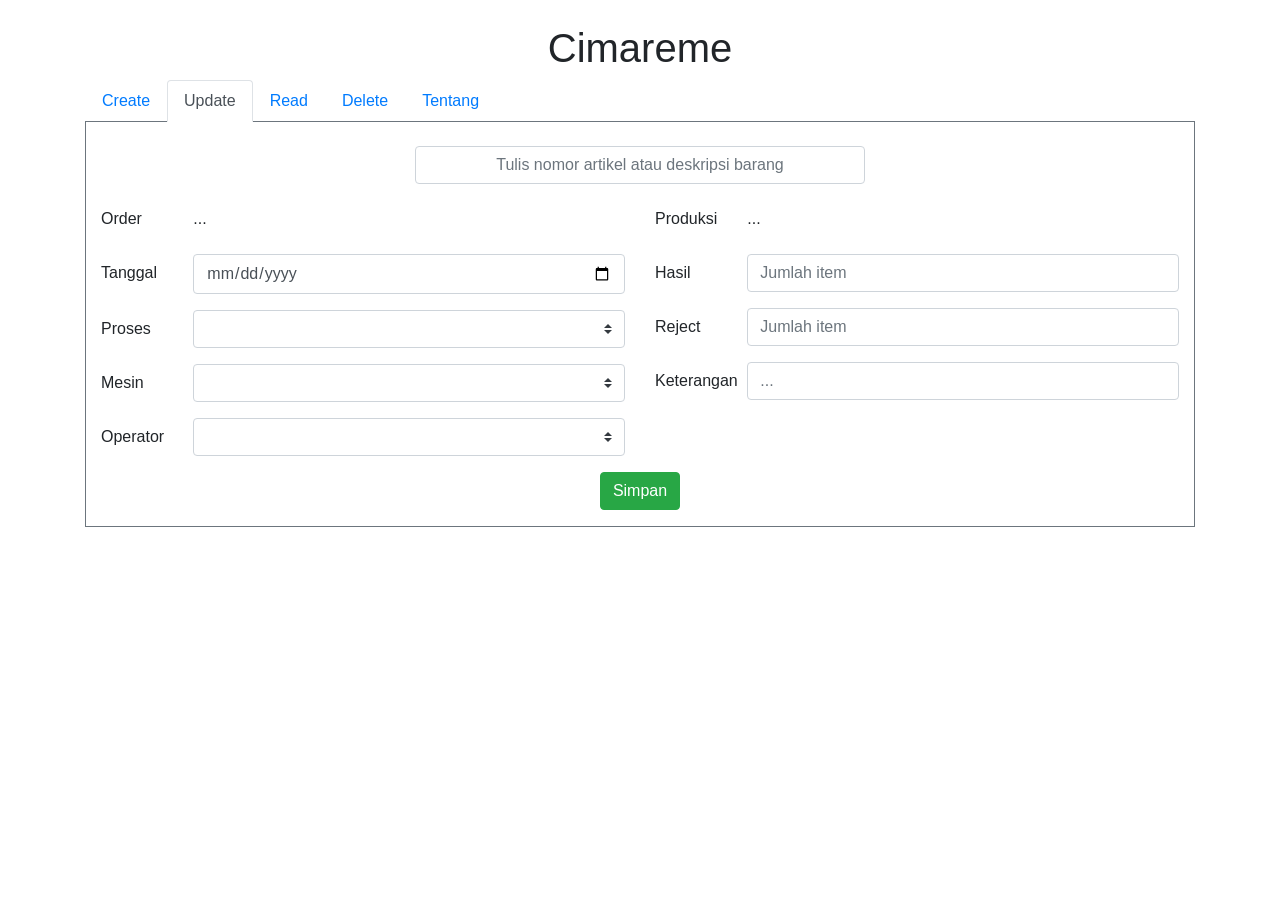
<file: index.html>
<html>
  <head>
    <!-- Required meta tags -->
    <meta charset="utf-8" />
    <meta
      name="viewport"
      content="width=device-width, initial-scale=1, shrink-to-fit=no"
    />
    <!-- Bootstrap CSS -->
    <link
      rel="stylesheet"
      href="https://maxcdn.bootstrapcdn.com/bootstrap/4.0.0/css/bootstrap.min.css"
      integrity="sha384-Gn5384xqQ1aoWXA+058RXPxPg6fy4IWvTNh0E263XmFcJlSAwiGgFAW/dAiS6JXm"
      crossorigin="anonymous"
    />

    <script src="https://script.google.com/macros/s/AKfycby5vMBOfOi3x6LgUTrXkBDH27X0hif8qmrBoApbwi9_/dev?callback=dataKerja"> </script>
    <script src="https://script.google.com/macros/s/AKfycby5vMBOfOi3x6LgUTrXkBDH27X0hif8qmrBoApbwi9_/dev?callback=dataMaster"> </script>
    <script src="https://script.google.com/macros/s/AKfycby5vMBOfOi3x6LgUTrXkBDH27X0hif8qmrBoApbwi9_/dev?callback=daftarDesc"> </script>
    <script type="text/javascript" src="script.js"></script>
    <title>Hello, world!</title>
  </head>

  <body onload="initPageUpdateHTML();">
    <div class="container border-secondary">
      <br />
      <h1 style="text-align: center">Cimareme</h1>

      <ul class="nav nav-tabs border-bottom border-secondary">
        <li class="nav-item">
          <a class="nav-link" href="create.html">Create</a>
        </li>
        <li class="nav-item">
          <a class="nav-link active" href="#">Update</a>
        </li>
        <li class="nav-item">
          <a class="nav-link" href="read.html">Read</a>
        </li>
        <li class="nav-item">
          <a class="nav-link" href="delete.html">Delete</a>
        </li>
        <li class="nav-item">
          <a class="nav-link" href="tentang.html">Tentang</a>
        </li>
      </ul>

      <div
        class="container border-left border-bottom border-right border-secondary"
      >
      <br/>
      <div class="d-flex justify-content-center">
        <div class="col-md-5">
          <div class="form-group row">
            <input
              type="text"
              class="text-center form-control"
              list="dropdownBarang"
              id="textboxBarang"
              onchange="displayStatusBarang('master'); displayInfoBarang();"
              placeholder="Tulis nomor artikel atau deskripsi barang"
            />
            <datalist id="dropdownBarang"></datalist>
          </div>
          <p class="text-center" id="descBarang"></p>
          <p class="text-center text-danger" id="errDescBarang"></p>
        </div>
      </div>


        <form class="needs-validation" novalidate="" onsubmit="return false;">
          <div class="row">
            <div class="col-lg-6">
              <div class="form-group row">
                <label for="order" class="col-sm-2 col-form-label"
                  >Order
                </label>
                <div class="col-sm-10">
                  <label class="col-form-label" id="order">...</label>
                </div>
              </div>

              <div class="form-group row">
                <label for="tanggal" class="col-sm-2 col-form-label"
                  >Tanggal</label
                >
                <div class="col-sm-10">
                  <input
                    required=""
                    class="form-control"
                    type="date"
                    id="tanggal"
                  />
                  <div class="invalid-feedback">Pilih tanggal pengerjaan.</div>
                </div>
              </div>

              <div class="form-group row">
                <label for="dropdownProses" class="col-sm-2 col-form-label"
                  >Proses</label
                >
                <div class="col-sm-10">
                    <select
                      required=""
                      class="custom-select"
                      id="dropdownProses"
                    ></select>
                </div>
              </div>

              <div class="form-group row">
                <label for="dropdownMesin" class="col-sm-2 col-form-label">
                  Mesin</label
                >
                <div class="col-sm-10">
                    <select required="" class="custom-select" id="dropdownMesin">
                    </select>
                </div>
              </div>

              <div class="form-group row">
                <label for="dropdownOrang" class="col-sm-2 col-form-label"
                  >Operator</label
                >
                <div class="col-sm-10">
                    <select required="" class="custom-select" id="dropdownOrang">
                    </select>
                </div>
              </div>
            </div>
            <div class="col-lg-6">
              <div class="form-group row">
                <label for="totprod" class="col-sm-2 col-form-label"
                  >Produksi</label
                >
                <div class="col-sm-10">
                  <label class="col-form-label" id="totprod">...</label>
                </div>
              </div>

              <div class="form-group row">
                <label for="hasil" class="col-sm-2 col-form-label">Hasil</label>
                <div class="col-sm-10">
                  <input
                    required=""
                    type="number"
                    min="0"
                    class="form-control"
                    id="hasil"
                    placeholder="Jumlah item"
                  />
                </div>
              </div>

              <div class="form-group row">
                <label for="jumlah" class="col-sm-2 col-form-label"
                  >Reject</label
                >
                <div class="col-sm-10">
                  <input
                    required=""
                    type="number"
                    min="0"
                    class="form-control"
                    id="jumlah"
                    placeholder="Jumlah item"
                  />
                </div>
              </div>

              <div class="form-group row">
                <label for="keterangan" class="col-sm-2 col-form-label"
                  >Keterangan</label
                >
                <div class="col-sm-10">
                  <input
                    type="text"
                    class="form-control"
                    id="keterangan"
                    placeholder="..."
                  />
                </div>
              </div>
            </div>
          </div>
          <div class="d-flex justify-content-center">
            <button type="submit" class="btn btn-success">Simpan</button>
          </div>
        </form>
      </div>
    </div>

    <!-- Optional JavaScript -->
    <!-- jQuery first, then Popper.js, then Bootstrap JS -->
    <script
      src="https://code.jquery.com/jquery-3.2.1.slim.min.js"
      integrity="sha384-KJ3o2DKtIkvYIK3UENzmM7KCkRr/rE9/Qpg6aAZGJwFDMVNA/GpGFF93hXpG5KkN"
      crossorigin="anonymous"
    ></script>
    <script
      src="https://cdnjs.cloudflare.com/ajax/libs/popper.js/1.12.9/umd/popper.min.js"
      integrity="sha384-ApNbgh9B+Y1QKtv3Rn7W3mgPxhU9K/ScQsAP7hUibX39j7fakFPskvXusvfa0b4Q"
      crossorigin="anonymous"
    ></script>
    <script
      src="https://maxcdn.bootstrapcdn.com/bootstrap/4.0.0/js/bootstrap.min.js"
      integrity="sha384-JZR6Spejh4U02d8jOt6vLEHfe/JQGiRRSQQxSfFWpi1MquVdAyjUar5+76PVCmYl"
      crossorigin="anonymous"
    ></script>

  </body>
</html>
</file>
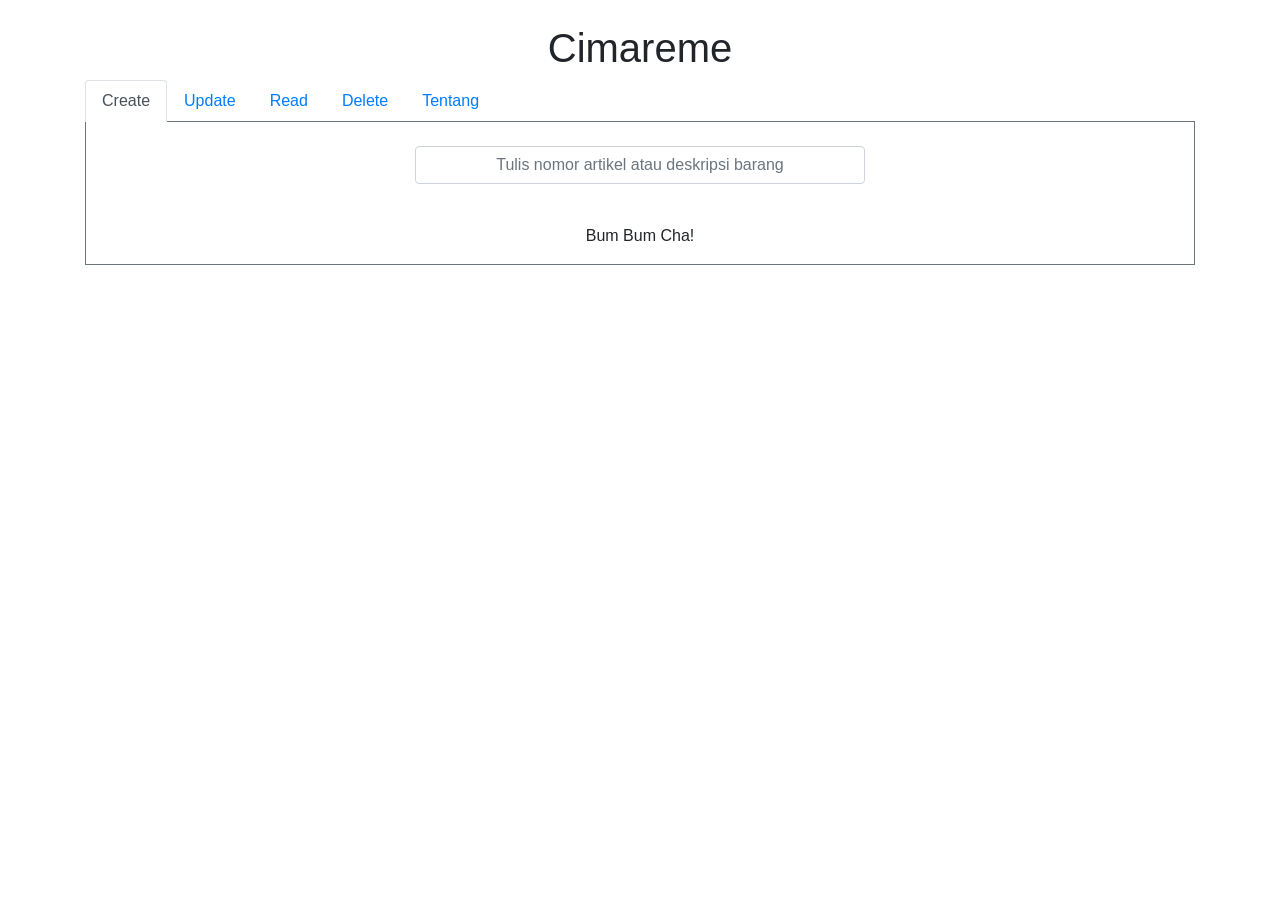
<file: create.html>
<html>
  <head>
    <!-- Required meta tags -->
    <meta charset="utf-8" />
    <meta
      name="viewport"
      content="width=device-width, initial-scale=1, shrink-to-fit=no"
    />
    <!-- Bootstrap CSS -->
    <link
      rel="stylesheet"
      href="https://maxcdn.bootstrapcdn.com/bootstrap/4.0.0/css/bootstrap.min.css"
      integrity="sha384-Gn5384xqQ1aoWXA+058RXPxPg6fy4IWvTNh0E263XmFcJlSAwiGgFAW/dAiS6JXm"
      crossorigin="anonymous"
    />

    <script src="https://script.google.com/macros/s/AKfycby5vMBOfOi3x6LgUTrXkBDH27X0hif8qmrBoApbwi9_/dev?callback=dataKerja"> </script>
    <script src="https://script.google.com/macros/s/AKfycby5vMBOfOi3x6LgUTrXkBDH27X0hif8qmrBoApbwi9_/dev?callback=dataMaster"> </script>
    <script src="https://script.google.com/macros/s/AKfycby5vMBOfOi3x6LgUTrXkBDH27X0hif8qmrBoApbwi9_/dev?callback=daftarDesc"> </script>
    <script type="text/javascript" src="script.js"></script>
    <title>Hello, world!</title>
  </head>

  <body onload="displayOptionBarang('desc')">
    <div class="container border-secondary">
      <br />
      <h1 style="text-align: center">Cimareme</h1>

      <ul class="nav nav-tabs border-bottom border-secondary">
        <li class="nav-item">
          <a class="nav-link active" href="#">Create</a>
        </li>
        <li class="nav-item">
          <a class="nav-link" href="index.html">Update</a>
        </li>
        <li class="nav-item">
          <a class="nav-link" href="read.html">Read</a>
        </li>
        <li class="nav-item">
          <a class="nav-link" href="delete.html">Delete</a>
        </li>
        <li class="nav-item">
          <a class="nav-link" href="tentang.html">Tentang</a>
        </li>
      </ul>

      <div
        class="container border-left border-bottom border-right border-secondary"
      >
        <br />
        <div class="d-flex justify-content-center">
          <div class="col-md-5">
            <div class="form-group row">
              <input
                type="text"
                class="text-center form-control"
                list="dropdownBarang"
                id="textboxBarang"
                onchange="displayStatusBarang('desc');"
                placeholder="Tulis nomor artikel atau deskripsi barang"
              />
              <datalist id="dropdownBarang"></datalist>
            </div>
            <p class="text-center" id="descBarang"></p>
            <p class="text-center text-danger" id="errDescBarang"></p>
          </div>
        </div>

        <br/>
        <p class="text-center"> Bum Bum Cha!</p>

      </div>

    </div>

    <!-- Optional JavaScript -->
    <!-- jQuery first, then Popper.js, then Bootstrap JS -->
    <script
      src="https://code.jquery.com/jquery-3.2.1.slim.min.js"
      integrity="sha384-KJ3o2DKtIkvYIK3UENzmM7KCkRr/rE9/Qpg6aAZGJwFDMVNA/GpGFF93hXpG5KkN"
      crossorigin="anonymous"
    ></script>
    <script
      src="https://cdnjs.cloudflare.com/ajax/libs/popper.js/1.12.9/umd/popper.min.js"
      integrity="sha384-ApNbgh9B+Y1QKtv3Rn7W3mgPxhU9K/ScQsAP7hUibX39j7fakFPskvXusvfa0b4Q"
      crossorigin="anonymous"
    ></script>
    <script
      src="https://maxcdn.bootstrapcdn.com/bootstrap/4.0.0/js/bootstrap.min.js"
      integrity="sha384-JZR6Spejh4U02d8jOt6vLEHfe/JQGiRRSQQxSfFWpi1MquVdAyjUar5+76PVCmYl"
      crossorigin="anonymous"
    ></script>
  </body>
</html>
</file>
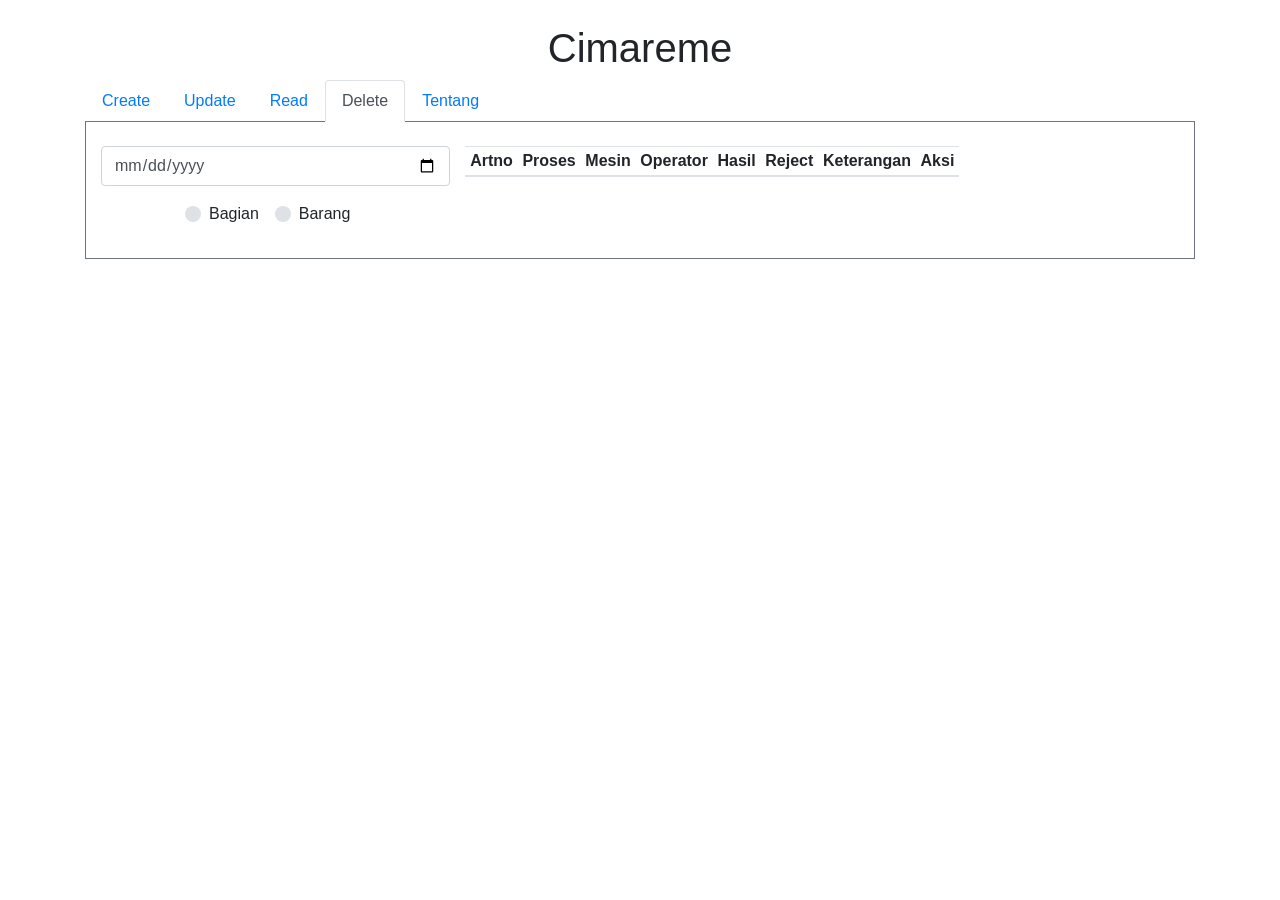
<file: delete.html>
<html>
  <head>
    <!-- Required meta tags -->
    <meta charset="utf-8" />
    <meta
      name="viewport"
      content="width=device-width, initial-scale=1, shrink-to-fit=no"
    />
    <!-- Bootstrap CSS -->
    <link
      rel="stylesheet"
      href="https://maxcdn.bootstrapcdn.com/bootstrap/4.0.0/css/bootstrap.min.css"
      integrity="sha384-Gn5384xqQ1aoWXA+058RXPxPg6fy4IWvTNh0E263XmFcJlSAwiGgFAW/dAiS6JXm"
      crossorigin="anonymous"
    />

    <script src="https://script.google.com/macros/s/AKfycby5vMBOfOi3x6LgUTrXkBDH27X0hif8qmrBoApbwi9_/dev?callback=dataKerja"> </script>
    <script src="https://script.google.com/macros/s/AKfycby5vMBOfOi3x6LgUTrXkBDH27X0hif8qmrBoApbwi9_/dev?callback=dataMaster"> </script>
    <script src="https://script.google.com/macros/s/AKfycby5vMBOfOi3x6LgUTrXkBDH27X0hif8qmrBoApbwi9_/dev?callback=daftarDesc"> </script>
    <script type="text/javascript" src="script.js"></script>
    <title>Hello, world!</title>
  </head>

  <body>
    <div class="container border-secondary">
      <br />
      <h1 style="text-align: center">Cimareme</h1>

      <ul class="nav nav-tabs border-bottom border-secondary">
        <li class="nav-item">
          <a class="nav-link" href="create.html">Create</a>
        </li>
        <li class="nav-item">
          <a class="nav-link" href="index.html">Update</a>
        </li>
        <li class="nav-item">
          <a class="nav-link" href="read.html">Read</a>
        </li>
        <li class="nav-item">
          <a class="nav-link active" href="#">Delete</a>
        </li>
        <li class="nav-item">
          <a class="nav-link" href="tentang.html">Tentang</a>
        </li>
      </ul>

      <div
        class="container border-left border-bottom border-right border-secondary"
      >
        <br />
        <div class="col row">
          <div class="col-lg-4">
            <div class="form-group row">
              <input
                required=""
                class="form-control"
                type="date"
                id="textboxTanggal"
              />
              <div class="invalid-feedback">Pilih tanggal pengerjaan.</div>
            </div>

            <div class="d-flex justify-content-center">
              <div class="form-group row">
                <div
                  class="custom-control custom-radio custom-control-inline"
                  onclick="displaySearchOption('bagian', 'action');"
                >
                  <input
                    type="radio"
                    id="radiobagian"
                    name="radio"
                    class="custom-control-input"
                  />
                  <label class="custom-control-label" for="radiobagian"
                    >Bagian</label
                  >
                </div>
                <div
                  class="custom-control custom-radio custom-control-inline"
                  onclick="displaySearchOption('barang', 'action');"
                >
                  <input
                    type="radio"
                    id="radiobarang"
                    name="radio"
                    class="custom-control-input"
                  />
                  <label class="custom-control-label" for="radiobarang"
                    >Barang</label
                  >
                </div>
              </div>
            </div>
            <div id="searchOption" class="form-group row"></div>
          </div>
          <div class="col-lg-8">
            <table class="table table-sm table-responsive table-striped">
              <thead>
                <tr>
                  <th scope="col">Artno</th>
                  <th scope="col">Proses</th>
                  <th scope="col">Mesin</th>
                  <th scope="col">Operator</th>
                  <th scope="col">Hasil</th>
                  <th scope="col">Reject</th>
                  <th scope="col">Keterangan</th>
                  <th scope="col">Aksi</th>
                </tr>
              </thead>
              <tbody id="tableResult"></tbody>
            </table>
          </div>
        </div>
      </div>
    </div>

    <!-- Optional JavaScript -->
    <!-- jQuery first, then Popper.js, then Bootstrap JS -->
    <script
      src="https://code.jquery.com/jquery-3.2.1.slim.min.js"
      integrity="sha384-KJ3o2DKtIkvYIK3UENzmM7KCkRr/rE9/Qpg6aAZGJwFDMVNA/GpGFF93hXpG5KkN"
      crossorigin="anonymous"
    ></script>
    <script
      src="https://cdnjs.cloudflare.com/ajax/libs/popper.js/1.12.9/umd/popper.min.js"
      integrity="sha384-ApNbgh9B+Y1QKtv3Rn7W3mgPxhU9K/ScQsAP7hUibX39j7fakFPskvXusvfa0b4Q"
      crossorigin="anonymous"
    ></script>
    <script
      src="https://maxcdn.bootstrapcdn.com/bootstrap/4.0.0/js/bootstrap.min.js"
      integrity="sha384-JZR6Spejh4U02d8jOt6vLEHfe/JQGiRRSQQxSfFWpi1MquVdAyjUar5+76PVCmYl"
      crossorigin="anonymous"
    ></script>
  </body>
</html>
</file>
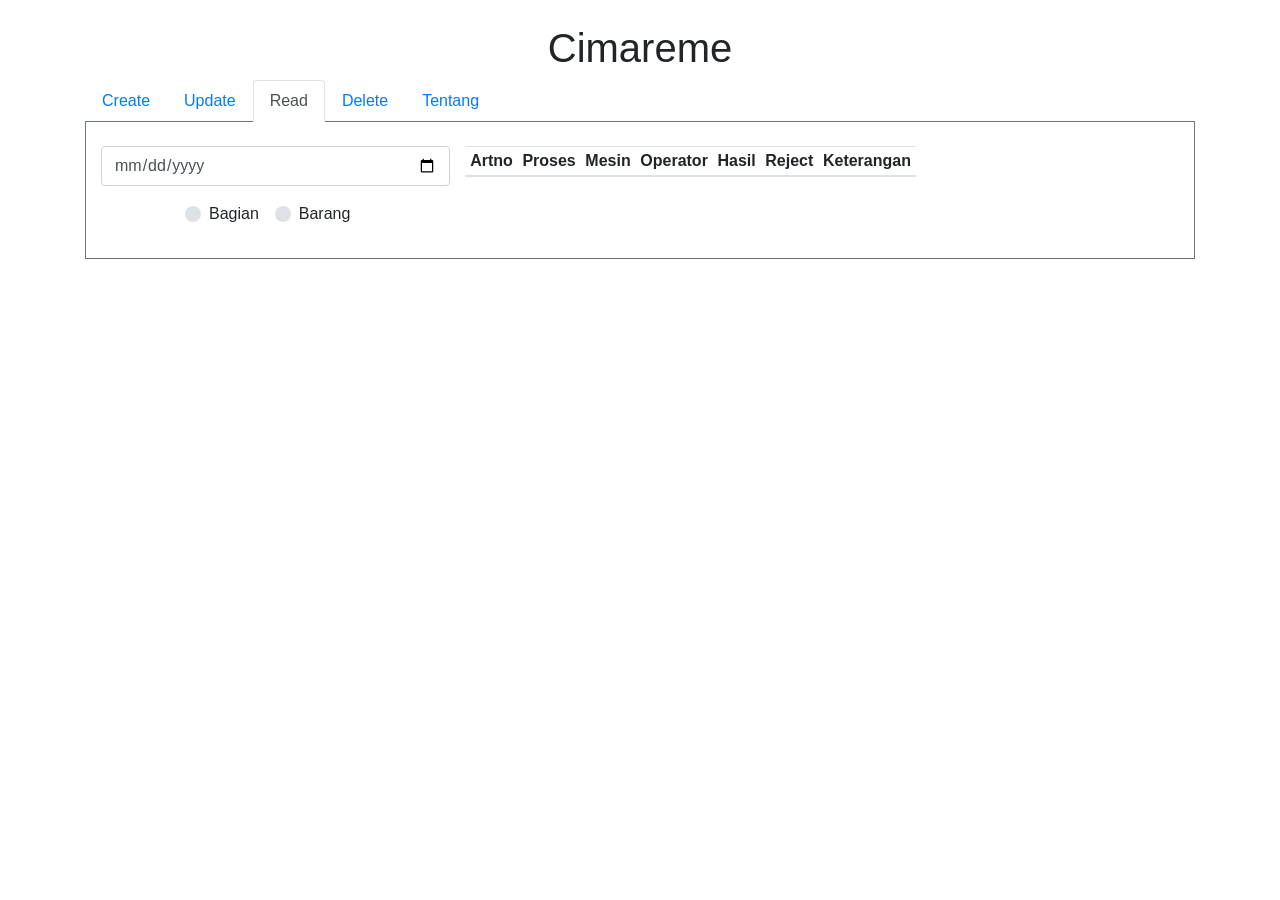
<file: read.html>
<html>
  <head>
    <!-- Required meta tags -->
    <meta charset="utf-8" />
    <meta
      name="viewport"
      content="width=device-width, initial-scale=1, shrink-to-fit=no"
    />
    <!-- Bootstrap CSS -->
    <link
      rel="stylesheet"
      href="https://maxcdn.bootstrapcdn.com/bootstrap/4.0.0/css/bootstrap.min.css"
      integrity="sha384-Gn5384xqQ1aoWXA+058RXPxPg6fy4IWvTNh0E263XmFcJlSAwiGgFAW/dAiS6JXm"
      crossorigin="anonymous"
    />

    <script src="https://script.google.com/macros/s/AKfycby5vMBOfOi3x6LgUTrXkBDH27X0hif8qmrBoApbwi9_/dev?callback=dataKerja"> </script>
    <script src="https://script.google.com/macros/s/AKfycby5vMBOfOi3x6LgUTrXkBDH27X0hif8qmrBoApbwi9_/dev?callback=dataMaster"> </script>
    <script src="https://script.google.com/macros/s/AKfycby5vMBOfOi3x6LgUTrXkBDH27X0hif8qmrBoApbwi9_/dev?callback=daftarDesc"> </script>
    <script type="text/javascript" src="script.js"></script>
    <title>Hello, world!</title>
  </head>

  <body>
    <div class="container border-secondary">
      <br />
      <h1 style="text-align: center">Cimareme</h1>

      <ul class="nav nav-tabs border-bottom border-secondary">
        <li class="nav-item">
          <a class="nav-link" href="create.html">Create</a>
        </li>
        <li class="nav-item">
          <a class="nav-link" href="index.html">Update</a>
        </li>
        <li class="nav-item">
          <a class="nav-link active" href="#">Read</a>
        </li>
        <li class="nav-item">
          <a class="nav-link" href="delete.html">Delete</a>
        </li>
        <li class="nav-item">
          <a class="nav-link" href="tentang.html">Tentang</a>
        </li>
      </ul>

      <div
        class="container border-left border-bottom border-right border-secondary"
      >
        <br />
        <div class="col row">
          <div class="col-lg-4">
            <div class="form-group row">
              <input
                required=""
                class="form-control"
                type="date"
                id="textboxTanggal"
              />
              <div class="invalid-feedback">Pilih tanggal pengerjaan.</div>
            </div>

            <div class="d-flex justify-content-center">
              <div class="form-group row">
                <div
                  class="custom-control custom-radio custom-control-inline"
                  onclick="displaySearchOption('bagian', 'read');"
                >
                  <input
                    type="radio"
                    id="radiobagian"
                    name="radio"
                    class="custom-control-input"
                  />
                  <label class="custom-control-label" for="radiobagian"
                    >Bagian</label
                  >
                </div>
                <div
                  class="custom-control custom-radio custom-control-inline"
                  onclick="displaySearchOption('barang', 'read');"
                >
                  <input
                    type="radio"
                    id="radiobarang"
                    name="radio"
                    class="custom-control-input"
                  />
                  <label class="custom-control-label" for="radiobarang"
                    >Barang</label
                  >
                </div>
              </div>
            </div>
            <div id="searchOption" class="form-group row"></div>
          </div>
          <div class="col-lg-8">
            <table class="table table-sm table-responsive table-striped">
              <thead>
                <tr>
                  <th scope="col">Artno</th>
                  <th scope="col">Proses</th>
                  <th scope="col">Mesin</th>
                  <th scope="col">Operator</th>
                  <th scope="col">Hasil</th>
                  <th scope="col">Reject</th>
                  <th scope="col">Keterangan</th>
                </tr>
              </thead>
              <tbody id="tableResult"></tbody>
            </table>
          </div>
        </div>
      </div>
    </div>

    <!-- Optional JavaScript -->
    <!-- jQuery first, then Popper.js, then Bootstrap JS -->
    <script
      src="https://code.jquery.com/jquery-3.2.1.slim.min.js"
      integrity="sha384-KJ3o2DKtIkvYIK3UENzmM7KCkRr/rE9/Qpg6aAZGJwFDMVNA/GpGFF93hXpG5KkN"
      crossorigin="anonymous"
    ></script>
    <script
      src="https://cdnjs.cloudflare.com/ajax/libs/popper.js/1.12.9/umd/popper.min.js"
      integrity="sha384-ApNbgh9B+Y1QKtv3Rn7W3mgPxhU9K/ScQsAP7hUibX39j7fakFPskvXusvfa0b4Q"
      crossorigin="anonymous"
    ></script>
    <script
      src="https://maxcdn.bootstrapcdn.com/bootstrap/4.0.0/js/bootstrap.min.js"
      integrity="sha384-JZR6Spejh4U02d8jOt6vLEHfe/JQGiRRSQQxSfFWpi1MquVdAyjUar5+76PVCmYl"
      crossorigin="anonymous"
    ></script>
  </body>
</html>
</file>
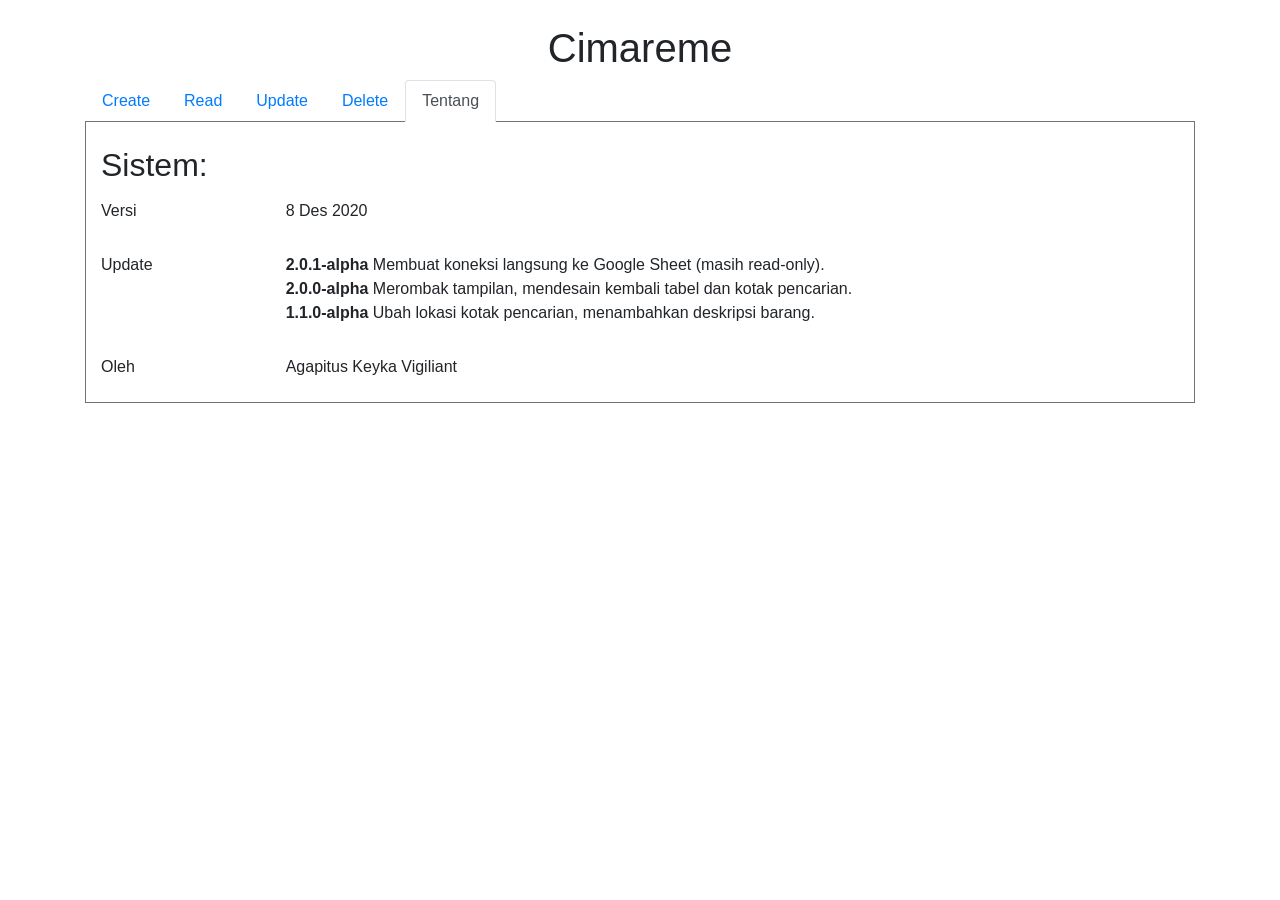
<file: tentang.html>
<html>
  <head>
    <!-- Required meta tags -->
    <meta charset="utf-8" />
    <meta
      name="viewport"
      content="width=device-width, initial-scale=1, shrink-to-fit=no"
    />
    <!-- Bootstrap CSS -->
    <link
      rel="stylesheet"
      href="https://maxcdn.bootstrapcdn.com/bootstrap/4.0.0/css/bootstrap.min.css"
      integrity="sha384-Gn5384xqQ1aoWXA+058RXPxPg6fy4IWvTNh0E263XmFcJlSAwiGgFAW/dAiS6JXm"
      crossorigin="anonymous"
    />

    <title>Hello, world!</title>
  </head>

  <body>
    <div class="container border-secondary">
      <br />
      <h1 style="text-align: center">Cimareme</h1>

      <ul class="nav nav-tabs border-bottom border-secondary">
        <li class="nav-item">
          <a class="nav-link" href="create.html">Create</a>
        </li>
        <li class="nav-item">
          <a class="nav-link" href="read.html">Read</a>
        </li>
        <li class="nav-item">
          <a class="nav-link" href="index.html">Update</a>
        </li>
        <li class="nav-item">
          <a class="nav-link" href="delete.html">Delete</a>
        </li>
        <li class="nav-item">
          <a class="nav-link active" href="#">Tentang</a>
        </li>
      </ul>

      <div
        class="container border-left border-bottom border-right border-secondary"
      >
        <br />
        <h2>Sistem:</h2>
        <div class="form-group row">
          <label for="versi" class="col-sm-2 col-form-label">Versi </label>
          <div class="col-sm-10">
            <label for="versi" class="col-form-label">8 Des 2020</label>
          </div>
        </div>
        <div class="form-group row">
          <label for="totprod" class="col-sm-2 col-form-label">Update</label>
          <div class="col-sm-10">
            <label for="totprod" class="col-form-label">
              <b>2.0.1-alpha</b> Membuat koneksi langsung ke Google Sheet (masih read-only).<br />
              <b>2.0.0-alpha</b> Merombak tampilan, mendesain kembali tabel dan kotak pencarian.<br />
              <b>1.1.0-alpha</b> Ubah lokasi kotak pencarian, menambahkan deskripsi barang.<br />

              <!--1.0.1-alpha Tampilan tabel secara compact.<br />
              1.0.0-alpha Membuat tab CURD (Create, Update, Read, Delete), menambahkan JavaScript.<br />
              0.1.1-alpha Set tampilan form dalam dua kolom, perbaiki tipe input,  tambah validasi form.<br />
              0.1.0-alpha Desain awal sistem.-->
            </label>
          </div>
        </div>
        <div class="form-group row">
          <label for="versi" class="col-sm-2 col-form-label">Oleh </label>
          <div class="col-sm-10">
            <label for="versi" class="col-form-label"
              >Agapitus Keyka Vigiliant</label
            >
          </div>
        </div>
      </div>
    </div>

    <!-- Optional JavaScript -->
    <!-- jQuery first, then Popper.js, then Bootstrap JS -->
    <script
      src="https://code.jquery.com/jquery-3.2.1.slim.min.js"
      integrity="sha384-KJ3o2DKtIkvYIK3UENzmM7KCkRr/rE9/Qpg6aAZGJwFDMVNA/GpGFF93hXpG5KkN"
      crossorigin="anonymous"
    ></script>
    <script
      src="https://cdnjs.cloudflare.com/ajax/libs/popper.js/1.12.9/umd/popper.min.js"
      integrity="sha384-ApNbgh9B+Y1QKtv3Rn7W3mgPxhU9K/ScQsAP7hUibX39j7fakFPskvXusvfa0b4Q"
      crossorigin="anonymous"
    ></script>
    <script
      src="https://maxcdn.bootstrapcdn.com/bootstrap/4.0.0/js/bootstrap.min.js"
      integrity="sha384-JZR6Spejh4U02d8jOt6vLEHfe/JQGiRRSQQxSfFWpi1MquVdAyjUar5+76PVCmYl"
      crossorigin="anonymous"
    ></script>
  </body>
</html>
</file>
